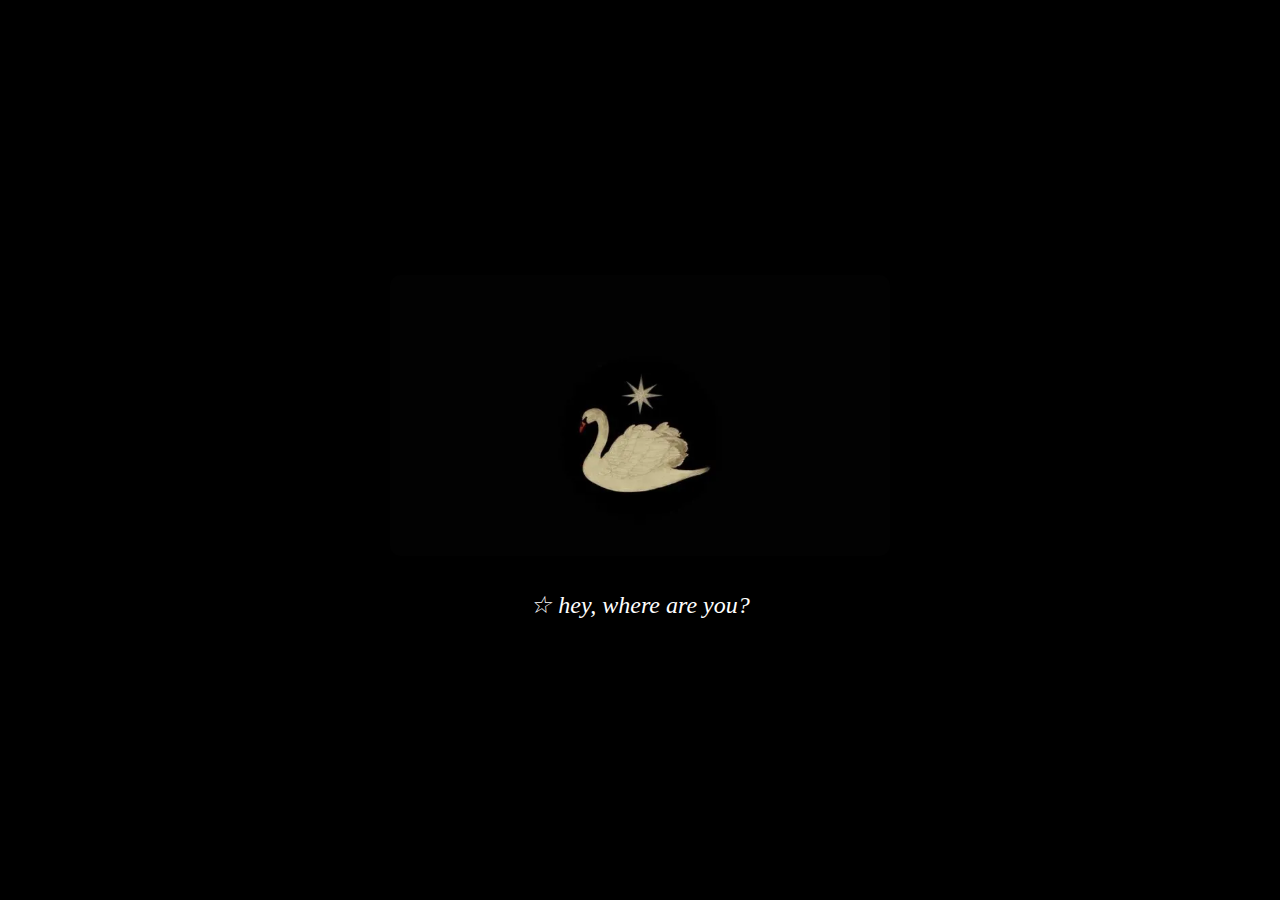
<file: index.html>
<!DOCTYPE html>
<html lang="fr">
<head>
    <meta charset="UTF-8">
    <meta name="viewport" content="width=device-width, initial-scale=1.0">
    <title>☆Happy anniversary☆</title>
    <link rel="stylesheet" href="styles.css">
    <link rel="icon" type="image/webp" href="images/vinyl3.webp">
</head>
<body>
    <div class="container">
        <main>
            <section class="hero">
                <div class="image-container">
                    <img id="swan-image" src="images/swan1.webp" alt="Swan" class="swan-image">
                    <p id="swan-text" class="swan-text">☆ hey, where are you?</p>
                    <div id="password-container" class="password-container" style="display: none;">
                        <input type="text" id="password-input" class="password-input" placeholder="what's the key?">
                        <button id="read-button" class="read-button">unlock 🗝</button>
                    </div>
                </div>
            </section>
        </main>
    </div>
    <script src="script.js"></script>
</body>
</html>
</file>
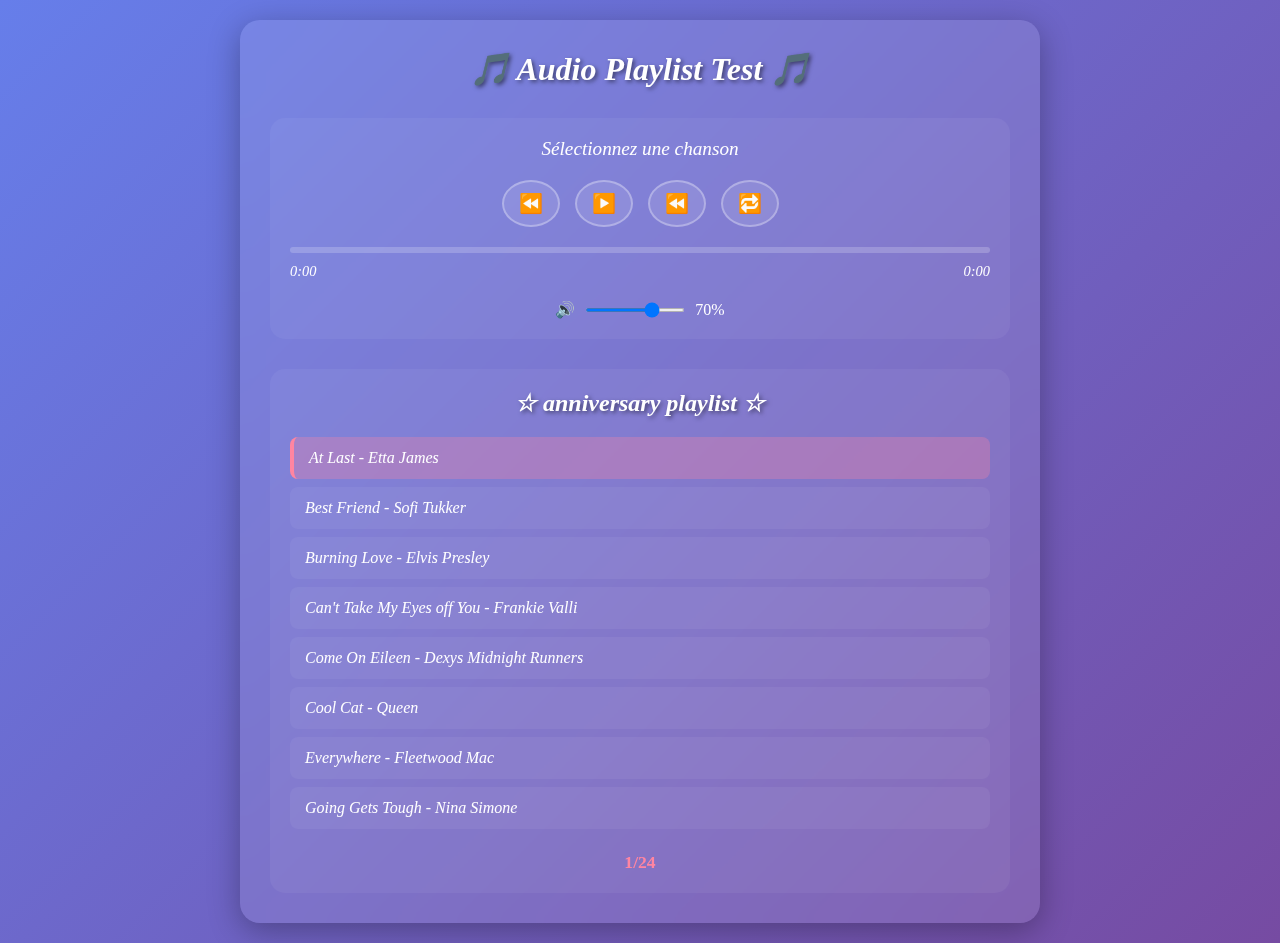
<file: playlist/audio.html>
<!DOCTYPE html>
<html lang="fr">
<head>
    <meta charset="UTF-8">
    <meta name="viewport" content="width=device-width, initial-scale=1.0">
    <title>Audio Playlist Test</title>
    <style>
        * {
            margin: 0;
            padding: 0;
            box-sizing: border-box;
        }

        body {
            font-family: 'Times New Roman', Times, serif;
            background: linear-gradient(135deg, #667eea 0%, #764ba2 100%);
            min-height: 100vh;
            padding: 20px;
            color: white;
        }

        .container {
            max-width: 800px;
            margin: 0 auto;
            background: rgba(255, 255, 255, 0.1);
            border-radius: 20px;
            padding: 30px;
            backdrop-filter: blur(10px);
            box-shadow: 0 8px 32px rgba(0, 0, 0, 0.3);
        }

        h1 {
            text-align: center;
            margin-bottom: 30px;
            font-size: 2rem;
            font-style: italic;
            text-shadow: 2px 2px 4px rgba(0, 0, 0, 0.5);
        }

        .player-container {
            background: rgba(255, 255, 255, 0.05);
            border-radius: 15px;
            padding: 20px;
            margin-bottom: 30px;
        }

        .current-song {
            text-align: center;
            margin-bottom: 20px;
            font-size: 1.2rem;
            font-style: italic;
        }

        .controls {
            display: flex;
            justify-content: center;
            gap: 15px;
            margin-bottom: 20px;
        }

        .control-btn {
            background: rgba(255, 255, 255, 0.1);
            border: 2px solid rgba(255, 255, 255, 0.3);
            color: white;
            padding: 10px 15px;
            border-radius: 50%;
            cursor: pointer;
            font-size: 1.2rem;
            transition: all 0.3s ease;
            font-family: 'Times New Roman', Times, serif;
            font-style: normal;
        }

        .control-btn:hover {
            background: rgba(255, 133, 161, 0.3);
            border-color: #ff85a1;
            transform: scale(1.1);
        }

        .control-btn.active {
            background: rgba(255, 133, 161, 0.3);
            border-color: #ff85a1;
        }

        .progress-container {
            margin-bottom: 20px;
        }

        .progress-bar {
            width: 100%;
            height: 6px;
            background: rgba(255, 255, 255, 0.2);
            border-radius: 3px;
            overflow: hidden;
            cursor: pointer;
        }

        .progress {
            height: 100%;
            background: linear-gradient(90deg, #ff85a1, #ff6b9d);
            width: 0%;
            transition: width 0.1s linear;
        }

        .time-display {
            display: flex;
            justify-content: space-between;
            margin-top: 10px;
            font-size: 0.9rem;
            font-style: italic;
        }

        .playlist-container {
            background: rgba(255, 255, 255, 0.05);
            border-radius: 15px;
            padding: 20px;
        }

        .playlist-title {
            text-align: center;
            margin-bottom: 20px;
            font-size: 1.5rem;
            font-style: italic;
            text-shadow: 2px 2px 4px rgba(0, 0, 0, 0.5);
        }

        .playlist {
            list-style: none;
            max-height: 400px;
            overflow-y: auto;
        }

        .playlist-item {
            padding: 12px 15px;
            margin-bottom: 8px;
            background: rgba(255, 255, 255, 0.05);
            border-radius: 8px;
            cursor: pointer;
            transition: all 0.3s ease;
            font-style: italic;
        }

        .playlist-item:hover {
            background: rgba(255, 133, 161, 0.2);
            transform: translateX(5px);
        }

        .playlist-item.active {
            background: rgba(255, 133, 161, 0.3);
            border-left: 4px solid #ff85a1;
        }

        .song-counter {
            text-align: center;
            margin-top: 15px;
            font-size: 1.1rem;
            color: #ff85a1;
            font-weight: bold;
        }

        .volume-control {
            display: flex;
            align-items: center;
            justify-content: center;
            gap: 10px;
            margin-top: 15px;
        }

        .volume-slider {
            width: 100px;
            height: 4px;
            background: rgba(255, 255, 255, 0.2);
            border-radius: 2px;
            outline: none;
            cursor: pointer;
        }

        .volume-slider::-webkit-slider-thumb {
            appearance: none;
            width: 12px;
            height: 12px;
            background: #ff85a1;
            border-radius: 50%;
            cursor: pointer;
        }

        .error-message {
            background: rgba(255, 0, 0, 0.2);
            border: 1px solid rgba(255, 0, 0, 0.5);
            padding: 10px;
            border-radius: 8px;
            margin-bottom: 20px;
            text-align: center;
            display: none;
        }

        .loading {
            text-align: center;
            margin: 10px 0;
            font-style: italic;
            opacity: 0.7;
        }
    </style>
</head>
<body>
    <div class="container">
        <h1>🎵 Audio Playlist Test 🎵</h1>
        
        <div class="error-message" id="error-message"></div>
        
        <div class="player-container">
            <div class="current-song" id="current-song">Sélectionnez une chanson</div>
            
            <div class="controls">
                <button class="control-btn" id="prev-btn">⏪</button>
                <button class="control-btn" id="play-pause-btn">▶️</button>
                <button class="control-btn" id="next-btn">⏪</button>
                <button class="control-btn" id="loop-btn">🔁</button>
            </div>
            
            <div class="progress-container">
                <div class="progress-bar" id="progress-bar">
                    <div class="progress" id="progress"></div>
                </div>
                <div class="time-display">
                    <span id="current-time">0:00</span>
                    <span id="total-time">0:00</span>
                </div>
            </div>
            
            <div class="volume-control">
                <span>🔊</span>
                <input type="range" class="volume-slider" id="volume-slider" min="0" max="100" value="70">
                <span id="volume-value">70%</span>
            </div>
        </div>
        
        <div class="playlist-container">
            <h2 class="playlist-title">☆ anniversary playlist ☆</h2>
            <ul class="playlist" id="playlist">
                <!-- Playlist sera remplie dynamiquement -->
            </ul>
            <div class="song-counter" id="song-counter">0/24</div>
        </div>
    </div>

    <script>
        // Playlist des 24 chansons
        const playlist = [
            { title: 'At Last', artist: 'Etta James', file: 'At Last.mp3' },
            { title: 'Best Friend', artist: 'Sofi Tukker', file: 'Best Friend.mp3' },
            { title: 'Burning Love', artist: 'Elvis Presley', file: 'Burning Love.mp3' },
            { title: 'Can\'t Take My Eyes off You', artist: 'Frankie Valli', file: 'Can\'t Take My Eyes off You.mp3' },
            { title: 'Come On Eileen', artist: 'Dexys Midnight Runners', file: 'Come On Eileen.mp3' },
            { title: 'Cool Cat', artist: 'Queen', file: 'Cool Cat.mp3' },
            { title: 'Everywhere', artist: 'Fleetwood Mac', file: 'Everywhere - Fleetwood Mac.mp3' },
            { title: 'Going Gets Tough', artist: 'Nina Simone', file: 'Going Gets Tough.mp3' },
            { title: 'Here Comes The Sun', artist: 'The Beatles', file: 'Here Comes The Sun.mp3' },
            { title: 'Hooked On A Feeling', artist: 'Blue Swede', file: 'Hooked On A Feeling.mp3' },
            { title: 'How Deep Is Your Love', artist: 'Bee Gees', file: 'How Deep Is Your Love.mp3' },
            { title: 'Say You Love Me', artist: 'Fleetwood Mac', file: 'Say You Love Me - Fleetwood Mac.mp3' },
            { title: 'I Want To Hold Your Hand', artist: 'The Beatles', file: 'I Want To Hold Your Hand.mp3' },
            { title: 'Spooky', artist: 'Dusty Springfield', file: 'Spooky.mp3' },
            { title: 'It\'s Not For Me To Say', artist: 'Johnny Mathis', file: 'It\'s Not For Me To Say.mp3' },
            { title: 'Lay All Your Love On Me', artist: 'ABBA', file: 'Lay All Your Love On Me.mp3' },
            { title: 'Our House', artist: 'Madness', file: 'Our House.mp3' },
            { title: 'Put Your Hand On My Shoulder', artist: 'Paul Anka', file: 'Put Your Hand On My Shoulder.mp3' },
            { title: 'Raindrops Keep Fallin\' On My Head', artist: 'B.J. Thomas', file: 'Raindrops Keep Fallin\' On My Head.mp3' },
            { title: 'Tea for Two', artist: 'Doris Day', file: 'Tea for Two.mp3' },
            { title: 'Valentine', artist: 'Etta James', file: 'Valentine.mp3' },
            { title: 'Wild Horses', artist: 'The Rolling Stones', file: 'Wild Horses.mp3' },
            { title: 'You Make My Dreams (Come True)', artist: 'Hall & Oates', file: 'You Make My Dreams (Come True).mp3' },
            { title: 'Yours', artist: 'Ella Fitzgerald', file: 'Yours.mp3' }
        ];

        // Variables globales
        let currentAudio = null;
        let currentSongIndex = 0;
        let isPlaying = false;
        let isLooping = false;

        // Éléments DOM
        const playPauseBtn = document.getElementById('play-pause-btn');
        const prevBtn = document.getElementById('prev-btn');
        const nextBtn = document.getElementById('next-btn');
        const loopBtn = document.getElementById('loop-btn');
        const progressBar = document.getElementById('progress-bar');
        const progress = document.getElementById('progress');
        const currentTimeEl = document.getElementById('current-time');
        const totalTimeEl = document.getElementById('total-time');
        const currentSongEl = document.getElementById('current-song');
        const playlistEl = document.getElementById('playlist');
        const songCounterEl = document.getElementById('song-counter');
        const volumeSlider = document.getElementById('volume-slider');
        const volumeValue = document.getElementById('volume-value');
        const errorMessage = document.getElementById('error-message');

        // Initialisation
        function init() {
            createPlaylist();
            setupEventListeners();
            updateSongCounter();
        }

        // Créer la playlist
        function createPlaylist() {
            playlist.forEach((song, index) => {
                const li = document.createElement('li');
                li.className = 'playlist-item';
                li.textContent = `${song.title} - ${song.artist}`;
                li.dataset.index = index;
                if (index === 0) li.classList.add('active');
                playlistEl.appendChild(li);
            });
        }

        // Mettre à jour le compteur de chansons
        function updateSongCounter() {
            songCounterEl.textContent = `${currentSongIndex + 1}/24`;
        }

        // Mettre à jour la chanson active
        function updateActiveSong() {
            document.querySelectorAll('.playlist-item').forEach((item, index) => {
                item.classList.toggle('active', index === currentSongIndex);
            });
            updateSongCounter();
            
            const song = playlist[currentSongIndex];
            currentSongEl.textContent = `${song.title} - ${song.artist}`;
        }

        // Charger une chanson
        function loadSong(index) {
            if (currentAudio) {
                currentAudio.pause();
                currentAudio.src = '';
                currentAudio.load();
            }

            const song = playlist[index];
            currentAudio = new Audio();
            
            // Configuration
            currentAudio.preload = 'auto';
            currentAudio.volume = volumeSlider.value / 100;

            // Événements
            currentAudio.addEventListener('error', (e) => {
                showError(`Erreur de chargement: ${song.file}`);
                console.error('Erreur audio:', e);
            });

            currentAudio.addEventListener('loadeddata', () => {
                console.log('Audio chargé:', song.title);
                hideError();
            });

            currentAudio.addEventListener('timeupdate', updateProgress);
            currentAudio.addEventListener('ended', handleSongEnd);

            // Charger le fichier
            currentAudio.src = song.file;
            currentAudio.load();
        }

        // Jouer une chanson
        function playSong() {
            if (!currentAudio || currentAudio.src !== playlist[currentSongIndex].file) {
                loadSong(currentSongIndex);
            }

            isPlaying = true;
            playPauseBtn.textContent = '⏸️';
            
            const playPromise = currentAudio.play();
            if (playPromise !== undefined) {
                playPromise.catch(error => {
                    showError(`Erreur de lecture: ${error.message}`);
                    console.error('Erreur play:', error);
                });
            }
        }

        // Mettre en pause
        function pauseSong() {
            isPlaying = false;
            playPauseBtn.textContent = '▶️';
            if (currentAudio) {
                currentAudio.pause();
            }
        }

        // Gérer la fin de chanson
        function handleSongEnd() {
            if (isLooping) {
                currentAudio.currentTime = 0;
                currentAudio.play();
            } else {
                nextSong();
            }
        }

        // Chanson suivante
        function nextSong() {
            currentSongIndex = (currentSongIndex + 1) % playlist.length;
            updateActiveSong();
            loadSong(currentSongIndex);
            if (isPlaying) playSong();
        }

        // Chanson précédente
        function prevSong() {
            currentSongIndex = (currentSongIndex - 1 + playlist.length) % playlist.length;
            updateActiveSong();
            loadSong(currentSongIndex);
            if (isPlaying) playSong();
        }

        // Mettre à jour la barre de progression
        function updateProgress() {
            if (currentAudio && currentAudio.duration) {
                const percent = (currentAudio.currentTime / currentAudio.duration) * 100;
                progress.style.width = percent + '%';
                currentTimeEl.textContent = formatTime(currentAudio.currentTime);
                totalTimeEl.textContent = formatTime(currentAudio.duration);
            }
        }

        // Formater le temps
        function formatTime(seconds) {
            const minutes = Math.floor(seconds / 60);
            const secs = Math.floor(seconds % 60);
            return `${minutes}:${secs.toString().padStart(2, '0')}`;
        }

        // Afficher une erreur
        function showError(message) {
            errorMessage.textContent = message;
            errorMessage.style.display = 'block';
        }

        // Cacher l'erreur
        function hideError() {
            errorMessage.style.display = 'none';
        }

        // Configurer les écouteurs d'événements
        function setupEventListeners() {
            // Play/Pause
            playPauseBtn.addEventListener('click', () => {
                if (isPlaying) {
                    pauseSong();
                } else {
                    playSong();
                }
            });

            // Next/Previous
            nextBtn.addEventListener('click', nextSong);
            prevBtn.addEventListener('click', prevSong);

            // Loop
            loopBtn.addEventListener('click', () => {
                isLooping = !isLooping;
                loopBtn.classList.toggle('active', isLooping);
            });

            // Playlist
            playlistEl.addEventListener('click', (e) => {
                if (e.target.classList.contains('playlist-item')) {
                    const index = parseInt(e.target.dataset.index);
                    if (index === currentSongIndex) {
                        if (isPlaying) {
                            pauseSong();
                        } else {
                            playSong();
                        }
                    } else {
                        currentSongIndex = index;
                        updateActiveSong();
                        loadSong(currentSongIndex);
                        playSong();
                    }
                }
            });

            // Barre de progression
            progressBar.addEventListener('click', (e) => {
                if (currentAudio && currentAudio.duration) {
                    const rect = progressBar.getBoundingClientRect();
                    const percent = (e.clientX - rect.left) / rect.width;
                    currentAudio.currentTime = percent * currentAudio.duration;
                }
            });

            // Volume
            volumeSlider.addEventListener('input', (e) => {
                const volume = e.target.value;
                volumeValue.textContent = volume + '%';
                if (currentAudio) {
                    currentAudio.volume = volume / 100;
                }
            });
        }

        // Démarrer l'application
        init();
    </script>
</body>
</html>
</file>
<file: styles.css>
* {
    margin: 0;
    padding: 0;
    box-sizing: border-box;
}

body {
    background-color: #000000;
    color: #ffffff;
    font-family: 'Times New Roman', Times, serif;
    font-style: italic;
    line-height: 1.6;
    min-height: 100vh;
    display: flex;
    flex-direction: column;
}

.container {
    max-width: 1200px;
    margin: 0 auto;
    padding: 20px;
    flex: 1;
    display: flex;
    flex-direction: column;
    min-height: 100vh;
}

main {
    flex: 1;
    display: flex;
    align-items: center;
    justify-content: center;
}

.hero {
    text-align: center;
    padding: 60px 20px;
    display: flex;
    align-items: center;
    justify-content: center;
    min-height: 60vh;
}

.image-container {
    display: flex;
    flex-direction: column;
    align-items: center;
    gap: 30px;
}

.swan-image {
    max-width: 500px;
    width: 100%;
    height: auto;
    border-radius: 10px;
    cursor: pointer;
    transition: transform 0.3s ease, opacity 0.3s ease;
}

.swan-image:hover {
    transform: scale(1.05);
}

.swan-text {
    font-size: 1.5rem;
    color: #ffffff;
    font-style: italic;
    margin: 0;
    transition: opacity 0.3s ease;
    font-family: 'Times New Roman', Times, serif;
}

.password-container {
    display: flex;
    gap: 10px;
    align-items: center;
    margin-top: 20px;
    opacity: 0;
    transition: opacity 0.5s ease;
}

.password-container.show {
    opacity: 1;
}

.password-input {
    padding: 10px 15px;
    border: 2px solid #ffffff;
    border-radius: 25px;
    background-color: transparent;
    color: #ffffff;
    font-size: 1rem;
    outline: none;
    transition: border-color 0.3s ease;
    font-family: 'Times New Roman', Times, serif;
    font-style: italic;
}

.password-input::placeholder {
    color: #888888;
}

.password-input:focus {
    border-color: #cccccc;
}

.read-button {
    padding: 10px 20px;
    border: 2px solid #ffffff;
    border-radius: 25px;
    background-color: transparent;
    color: #ffffff;
    font-size: 1rem;
    cursor: pointer;
    transition: all 0.3s ease;
    outline: none;
    font-family: 'Times New Roman', Times, serif;
    font-style: italic;
}

.read-button:hover {
    background-color: #ffffff;
    color: #000000;
}

.read-button:active {
    transform: scale(0.95);
}

.cake-container {
    position: relative;
    width: 250px;
    height: 200px;
    cursor: pointer;
    transform-style: preserve-3d;
    transform: rotateX(-15deg) rotateY(5deg);
    transition: transform 0.3s ease;
    filter: drop-shadow(0 10px 20px rgba(0,0,0,0.3));
}

.cake-container:hover {
    transform: rotateX(-15deg) rotateY(8deg) scale(1.02);
}

.layer {
    position: absolute;
    width: 100%;
    border-radius: 15px 15px 0 0;
    transform-style: preserve-3d;
    box-shadow: inset 0 -3px 8px rgba(0,0,0,0.2);
}

.layer-vanilla {
    bottom: 0;
    height: 50px;
    background: 
        linear-gradient(180deg, #8b4513 0%, #a0522d 20%, #d2b48c 40%, #f4e4c1 60%, #d2b48c 80%, #8b4513 100%),
        repeating-linear-gradient(90deg, 
            transparent 0px, 
            rgba(139, 69, 19, 0.1) 2px, 
            transparent 4px);
    box-shadow: 
        inset 0 -5px 15px rgba(0,0,0,0.4),
        0 8px 20px rgba(0,0,0,0.3),
        inset 0 2px 5px rgba(244, 228, 193, 0.3);
    border: 2px solid #654321;
}

.layer-chocolate {
    bottom: 45px;
    height: 55px;
    background: 
        linear-gradient(180deg, #3e2723 0%, #5d4037 25%, #6d4c41 50%, #795548 75%, #5d4037 100%),
        repeating-linear-gradient(90deg, 
            transparent 0px, 
            rgba(62, 39, 35, 0.2) 3px, 
            transparent 6px);
    box-shadow: 
        inset 0 -5px 15px rgba(0,0,0,0.5),
        0 5px 15px rgba(0,0,0,0.4),
        0 -3px 8px rgba(244, 228, 193, 0.15);
    border: 2px solid #3e2723;
}

.layer-strawberry {
    bottom: 95px;
    height: 55px;
    background: 
        linear-gradient(180deg, #c2185b 0%, #e91e63 30%, #f48fb1 60%, #f8bbd0 100%),
        repeating-linear-gradient(90deg, 
            transparent 0px, 
            rgba(194, 24, 91, 0.2) 2px, 
            transparent 4px);
    box-shadow: 
        inset 0 -5px 15px rgba(0,0,0,0.3),
        0 5px 15px rgba(0,0,0,0.3),
        0 -3px 8px rgba(93, 64, 55, 0.1);
    border: 2px solid #c2185b;
}

.icing {
    position: absolute;
    bottom: 145px;
    width: 120%;
    height: 35px;
    background: 
        radial-gradient(ellipse at 30% 20%, #fce4ec 0%, #f8bbd0 30%, #f48fb1 60%, #e91e63 100%),
        linear-gradient(90deg, #f48fb1 0%, #f8bbd0 50%, #f48fb1 100%);
    border-radius: 50% 50% 45% 45% / 70% 70% 30% 30%;
    left: -10%;
    z-index: 2;
    box-shadow: 
        0 8px 25px rgba(233, 30, 99, 0.3),
        inset 0 3px 8px rgba(255,255,255,0.6),
        inset 0 -3px 8px rgba(0,0,0,0.15);
    border: 2px solid #c2185b;
}

/* Glaçage dégoulinant */
.icing::before,
.icing::after {
    content: '';
    position: absolute;
    top: 25px;
    width: 8px;
    height: 20px;
    background: linear-gradient(180deg, #f48fb1 0%, #e91e63 100%);
    border-radius: 0 0 50% 50%;
    box-shadow: inset 0 2px 4px rgba(255,255,255,0.3);
}

.icing::before {
    left: 20%;
    transform: rotate(-5deg);
}

.icing::after {
    right: 25%;
    transform: rotate(5deg);
    height: 25px;
}

/* Décorations sur le gâteau */
.layer-strawberry::before,
.layer-chocolate::before {
    content: '';
    position: absolute;
    width: 6px;
    height: 6px;
    background: radial-gradient(circle, #ff1744 0%, #c2185b 100%);
    border-radius: 50%;
    box-shadow: 0 2px 4px rgba(0,0,0,0.3);
}

.layer-strawberry::before {
    top: 15px;
    left: 30%;
}

.layer-chocolate::before {
    top: 20px;
    right: 35%;
    background: radial-gradient(circle, #ffffff 0%, #f8bbd0 100%);
}

@media (max-width: 768px) {
    .swan-image {
        max-width: 350px;
    }
    
    .swan-text {
        font-size: 1.2rem;
    }
}
</file>
